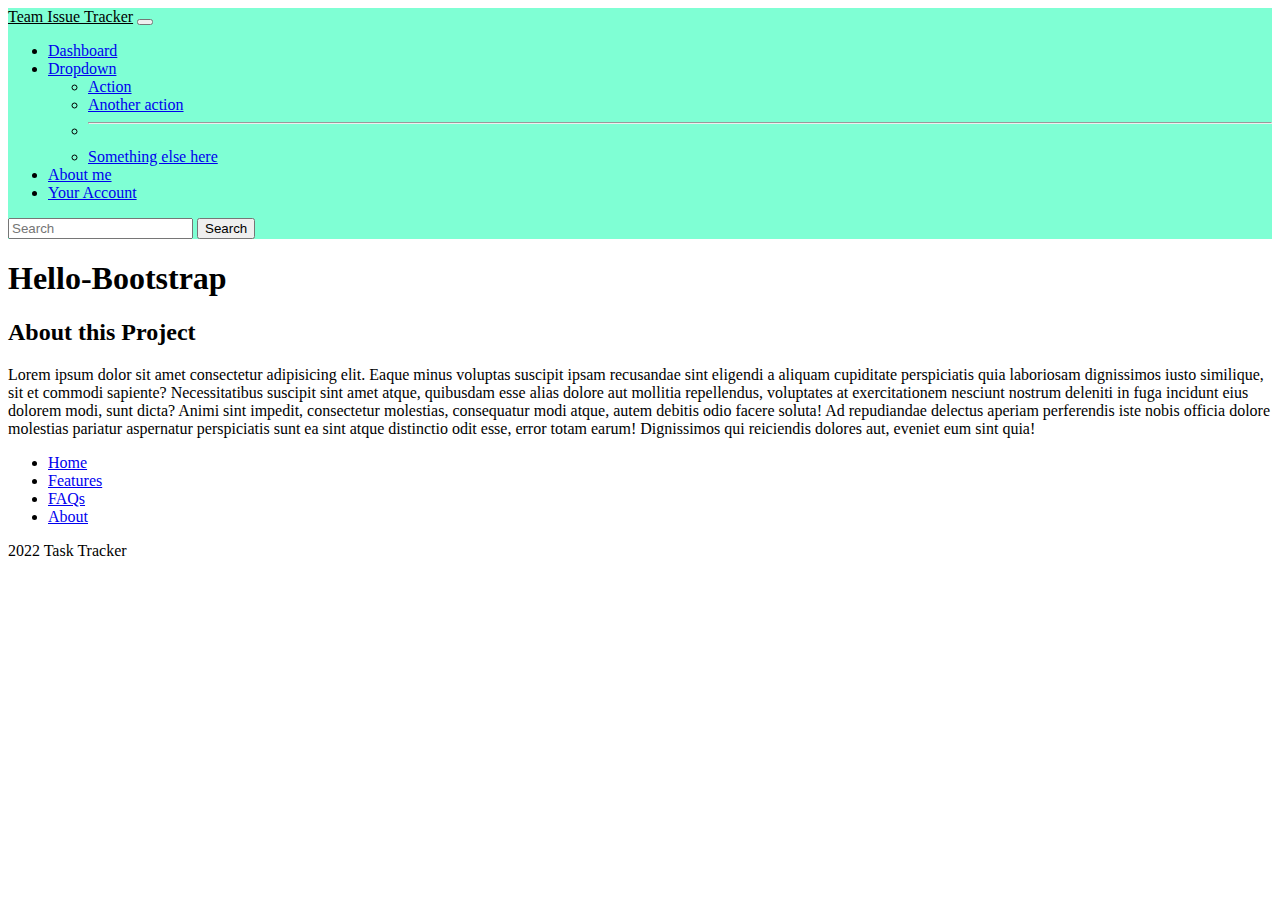
<file: about.html>
<!DOCTYPE html>
<html lang="en">
<head>
  <meta charset="UTF-8">
  <meta name="viewport" content="width=device-width, initial-scale=1.0">
  <title>Bootstrap Site</title>
  <link rel="stylesheet" href="https://stackpath.bootstrapcdn.com/bootstrap/5.0.0-alpha1/css/bootstrap.min.css" integrity="sha384-r4NyP46KrjDleawBgD5tp8Y7UzmLA05oM1iAEQ17CSuDqnUK2+k9luXQOfXJCJ4I" crossorigin="anonymous">
  <script src="https://cdn.jsdelivr.net/npm/popper.js@1.16.0/dist/umd/popper.min.js" integrity="sha384-Q6E9RHvbIyZFJoft+2mJbHaEWldlvI9IOYy5n3zV9zzTtmI3UksdQRVvoxMfooAo" crossorigin="anonymous"></script>
  <script src="https://stackpath.bootstrapcdn.com/bootstrap/5.0.0-alpha1/js/bootstrap.min.js" integrity="sha384-oesi62hOLfzrys4LxRF63OJCXdXDipiYWBnvTl9Y9/TRlw5xlKIEHpNyvvDShgf/" crossorigin="anonymous"></script>
</head>
<body>
    <nav class="navbar bg-light">
        <div class="container-fluid"  style="background-color: aquamarine;">
          <a class="navbar-brand" href="index.html" style="color: black;">Team Issue Tracker</a>
          <button class="navbar-toggler" type="button" data-bs-toggle="collapse" data-bs-target="#navbarSupportedContent" aria-controls="navbarSupportedContent" aria-expanded="false" aria-label="Toggle navigation">
            <span class="navbar-toggler-icon"></span>
          </button>
          <div class="collapse navbar-collapse" id="navbarSupportedContent">
            <ul class="navbar-nav me-auto mb-2 mb-lg-0">
            
                <li class="nav-item">
                    <a class="nav-link active" aria-current="page" href="index.html">Dashboard</a>
                </li>
              <li class="nav-item dropdown">
                <a class="nav-link dropdown-toggle" href="#" id="navbarDropdown" role="button" data-bs-toggle="dropdown" aria-expanded="false">
                    Dropdown
                </a>
                <ul class="dropdown-menu" aria-labelledby="navbarDropdown">
                    <li><a class="dropdown-item" href="#">Action</a></li>
                    <li><a class="dropdown-item" href="#">Another action</a></li>
                    <li><hr class="dropdown-divider"></li>
                    <li><a class="dropdown-item" href="#">Something else here</a></li>
                </ul>
              </li>
              <li class="nav-item">
                <a class="nav-link" href="about.html">About me</a>
              </li>
              <li class="nav-item">
                <a class="nav-link" href="loginPage.html">Your Account</a>
              </li>
            </ul>
            <form class="d-flex" role="search">
              <input class="form-control me-2" type="search" placeholder="Search" aria-label="Search">
              <button class="btn btn-outline-success" type="submit">Search</button>
            </form>
          </div>
        </div>
      </nav>
<h1>Hello-Bootstrap</h1>
<h2>About this Project</h2>
<p>Lorem ipsum dolor sit amet consectetur adipisicing elit. Eaque minus voluptas suscipit ipsam recusandae sint eligendi a aliquam cupiditate perspiciatis quia laboriosam dignissimos iusto similique, sit et commodi sapiente? Necessitatibus suscipit sint amet atque, quibusdam esse alias dolore aut mollitia repellendus, voluptates at exercitationem nesciunt nostrum deleniti in fuga incidunt eius dolorem modi, sunt dicta? Animi sint impedit, consectetur molestias, consequatur modi atque, autem debitis odio facere soluta! Ad repudiandae delectus aperiam perferendis iste nobis officia dolore molestias pariatur aspernatur perspiciatis sunt ea sint atque distinctio odit esse, error totam earum! Dignissimos qui reiciendis dolores aut, eveniet eum sint quia!</p>
<div class="container" id="footer">
    <footer class="py-3 my-4">
      <ul class="nav justify-content-center border-bottom pb-3 mb-3">
        <li class="nav-item"><a href="index.html" class="nav-link px-2 text-muted">Home</a></li>
        <li class="nav-item"><a href="#" class="nav-link px-2 text-muted">Features</a></li>
        <li class="nav-item"><a href="#" class="nav-link px-2 text-muted">FAQs</a></li>
        <li class="nav-item"><a href="about.html" class="nav-link px-2 text-muted">About</a></li>
      </ul>
      <p class="text-center text-muted">2022 Task Tracker</p>
    </footer>
    </div>
   </div>
</body>
</html>
</file>
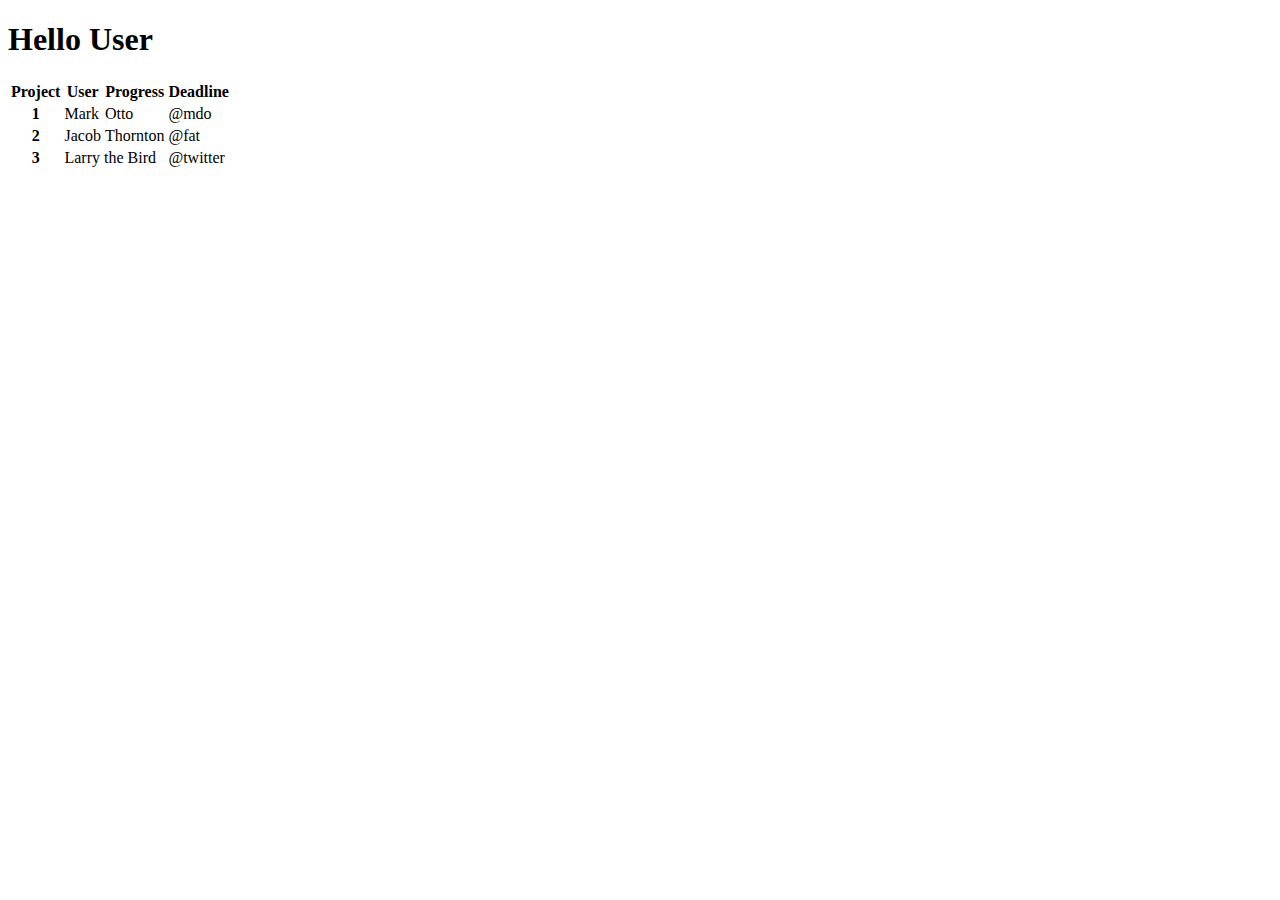
<file: MyPage.html>
<!DOCTYPE html>
<html lang="en">
<head>
  <meta charset="UTF-8">
  <meta name="viewport" content="width=device-width, initial-scale=1.0">
  <title>Bootstrap Site</title>
  <link rel="stylesheet" href="https://stackpath.bootstrapcdn.com/bootstrap/5.0.0-alpha1/css/bootstrap.min.css" integrity="sha384-r4NyP46KrjDleawBgD5tp8Y7UzmLA05oM1iAEQ17CSuDqnUK2+k9luXQOfXJCJ4I" crossorigin="anonymous">
  <script src="https://cdn.jsdelivr.net/npm/popper.js@1.16.0/dist/umd/popper.min.js" integrity="sha384-Q6E9RHvbIyZFJoft+2mJbHaEWldlvI9IOYy5n3zV9zzTtmI3UksdQRVvoxMfooAo" crossorigin="anonymous"></script>
  <script src="https://stackpath.bootstrapcdn.com/bootstrap/5.0.0-alpha1/js/bootstrap.min.js" integrity="sha384-oesi62hOLfzrys4LxRF63OJCXdXDipiYWBnvTl9Y9/TRlw5xlKIEHpNyvvDShgf/" crossorigin="anonymous"></script>
</head>
<body>
<h1>Hello User</h1>
<div class="container">
    <table class="table" scrolling="yes">
        <thead>
          <tr>
            <th scope="col">Project</th>
            <th scope="col">User</th>
            <th scope="col">Progress</th>
            <th scope="col">Deadline</th>
          </tr>
        </thead>
        <tbody>
          <tr>
            <th scope="row">1</th>
            <td>Mark</td>
            <td>Otto</td>
            <td>@mdo</td>
          </tr>
          <tr>
            <th scope="row">2</th>
            <td>Jacob</td>
            <td>Thornton</td>
            <td>@fat</td>
          </tr>
          <tr>
            <th scope="row">3</th>
            <td colspan="2">Larry the Bird</td>
            <td>@twitter</td>
          </tr>
        </tbody>
      </table>
</div>
</body>
</html>
</file>
